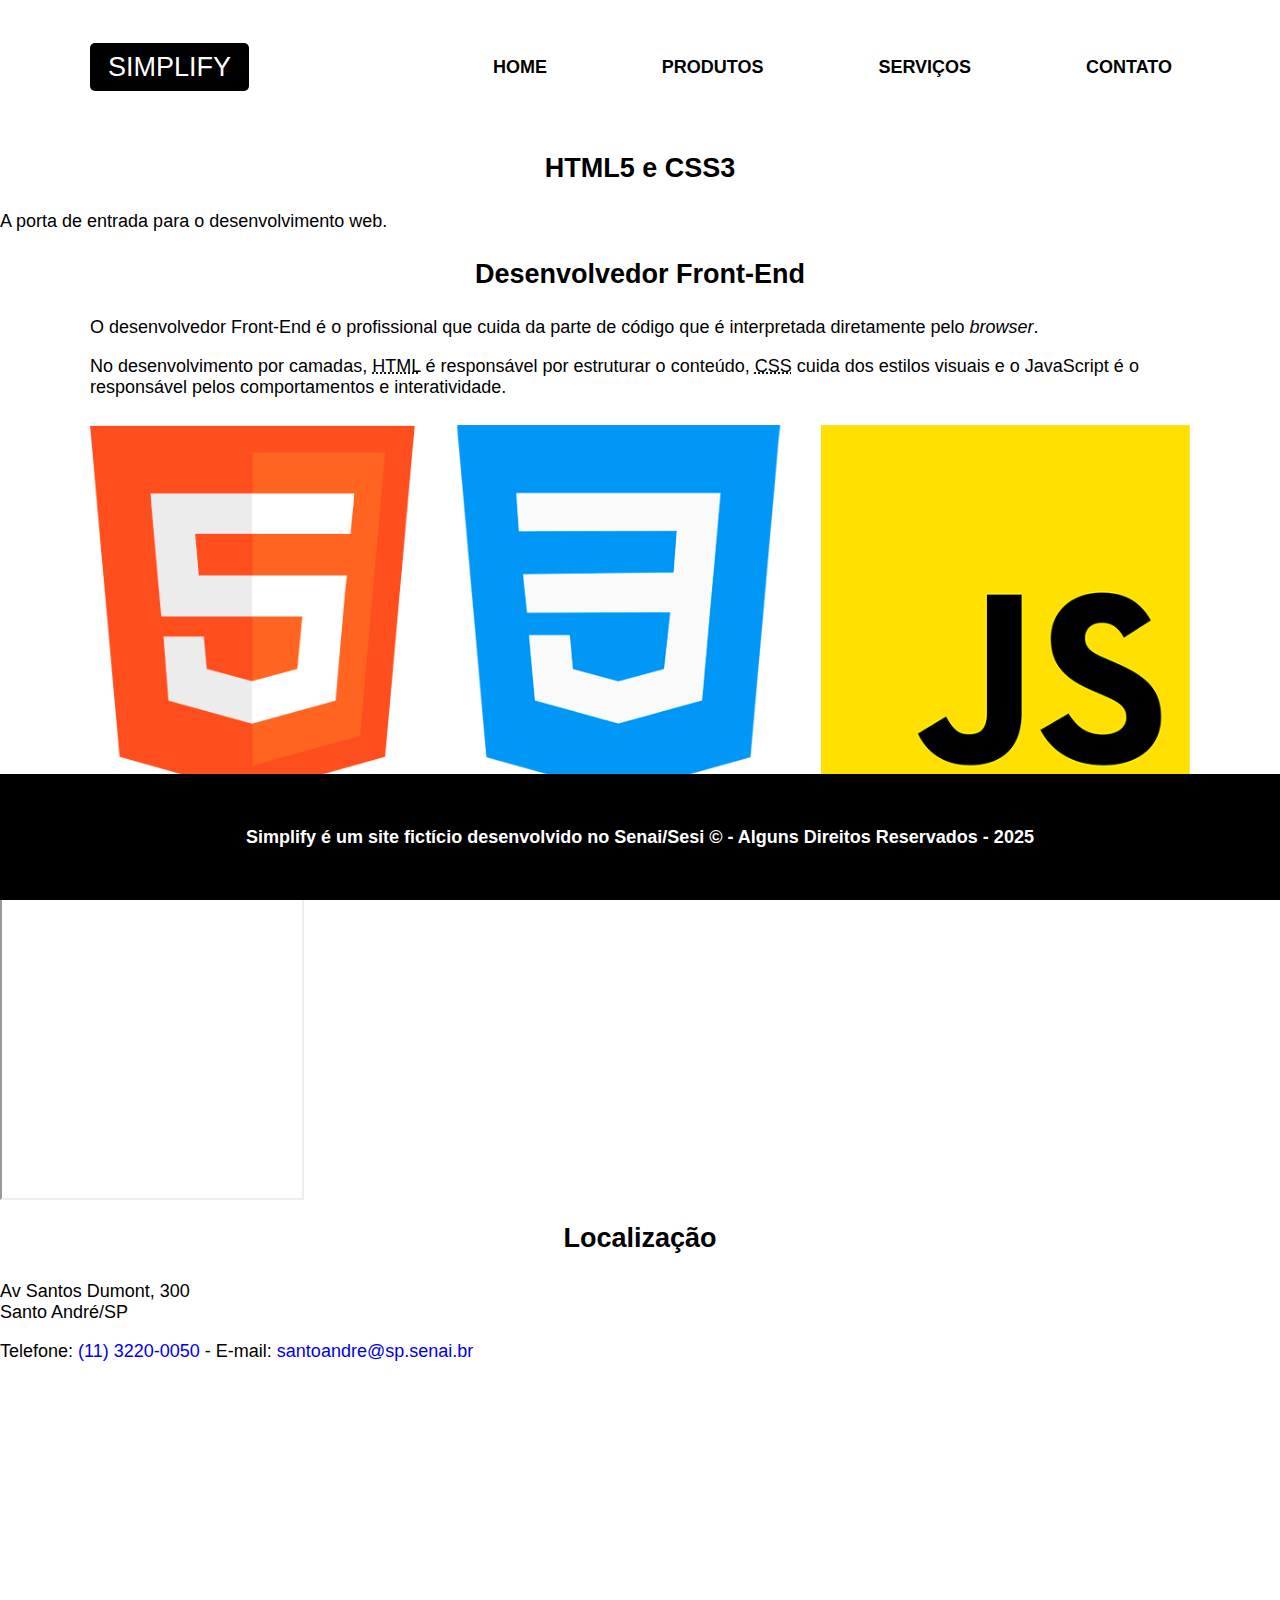
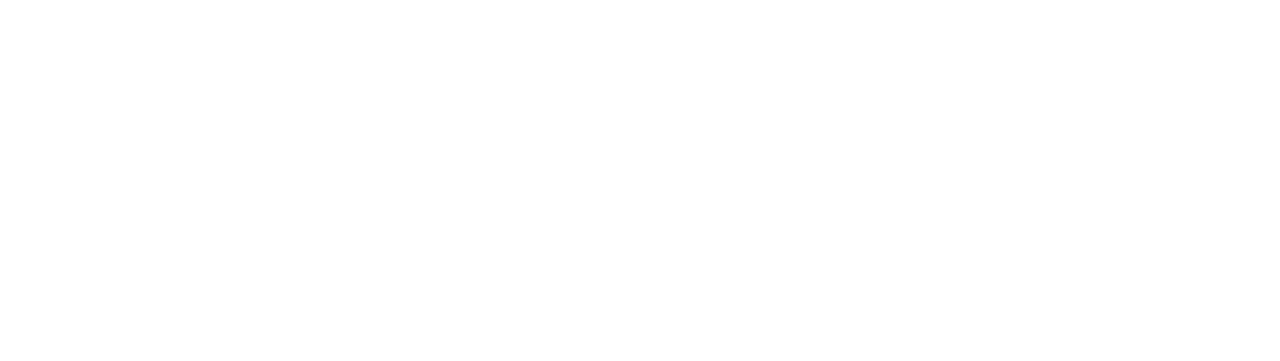
<file: index.html>
<!-- Digitar aqui (index.html) --><!DOCTYPE html>
<html lang="pt-br">
<head>
  <meta charset="UTF-8"> <!-- Define a codificação de caracteres -->
  <meta name="viewport" content="width=device-width, initial-scale=1.0"> <!-- Responsividade em dispositivos móveis -->

  <title>Simplify - A porta de entrada para o desenvolvimento web</title> <!-- Título exibido na aba do navegador -->

  <!-- Ícone exibido na aba do navegador -->
  <link rel="shortcut icon" href="imagens/favicon.png" type="image/x-icon">

  <!-- Metadados para SEO -->
  <meta name="description" content="Simplify é a maneira mais fácil de você entrar no mundo de desenvolvimento Front-End">
  <meta name="keywords" content="front-end, html, css, js">

  <!-- Estilos globais -->
  <link rel="stylesheet" href="css/style.css">
  <!-- Estilos da página (index.html) -->
  <link rel="stylesheet" href="css/index.css">
</head>
<body>

  <!-- Cabeçalho do site -->
  <header>
    <div class="limitador">
      <!-- Logotipo com link para a página inicial -->
      <h1><a href="index.html" title="Página inicial Simplify">Simplify</a></h1>

      <!-- Menu de navegação -->
      <nav>
        <ul class="menu">
          <li><a href="index.html" title="página inicial">Home</a></li>
          <li><a href="produtos.html" title="conheça nossos produtos">Produtos</a></li>
          <li><a href="servicos.html" title="conheça nossos serviços">Serviços</a></li>
          <li><a href="contato.html" title="fale com a equipe Simplify">Contato</a></li>
        </ul>
      </nav>
    </div>
  </header>

  <!-- Conteúdo principal -->
  <main>

    <!-- Seção em destaque na página inicial -->
    <section class="destaque">
      <div>
        <h2>HTML5 e CSS3</h2>
        <p>A porta de entrada para o desenvolvimento web.</p>
      </div>
    </section>

    <!-- Seção sobre Front-End -->
    <section class="limitador front-end">
      <h2>Desenvolvedor Front-End</h2>
      <p>O desenvolvedor Front-End é o profissional que cuida da parte de código que é interpretada diretamente pelo <i>browser</i>.</p>
      <p>No desenvolvimento por camadas,
        <abbr title="HyperText Markup Language">HTML</abbr> é responsável por estruturar o conteúdo,
        <abbr title="Cascading Style Sheets">CSS</abbr> cuida dos estilos visuais e o JavaScript é o responsável pelos comportamentos e interatividade.
      </p>

      <!-- Imagem ilustrativa das linguagens -->
      <figure>
        <img src="imagens/linguagens.png" alt="Logotipo das linguagens HTML, CSS e JavaScript">
      </figure>
    </section>

    <!-- Seção com vídeo incorporado do YouTube -->
    <section class="historia">
      <h2>História da Internet</h2>
      <iframe height="315" src="https://www.youtube.com/embed/jlkvzG1UMk" 
        title="YouTube video player" 
        allow="accelerometer; autoplay; clipboard-write; encrypted-media; gyroscope; picture-in-picture" 
        allowfullscreen></iframe>
    </section>

    <!-- Seção com informações de contato e localização -->
    <section class="localizacao">
      <h2>Localização</h2>
      <p>Av Santos Dumont, 300<br>Santo André/SP</p>
      <p>Telefone: <a href="tel:+55113220050">(11) 3220-0050</a> - 
      E-mail: <a href="mailto:santoandre@sp.senai.br">santoandre@sp.senai.br</a></p>

      <!-- Mapa incorporado do Google Maps -->
      <iframe src="https://www.google.com/maps/embed?pb=!1m18!1m12!1m3!1d3654.8399583442348!2d-46.54157838491561!3d-23.64573570942851!2m3!1f0!2f0!3f0!3m2!1i1024!2i768!4f13.1!3m3!1m2!1s0x94ce43f1533399af%3A0x56e0725a3d209f25!2sAv.%20Santos%20Dumont%2C%20300%20-%20Vila%20Alda%2C%20Santo%20Andr%C3%A9%20-%20SP%2C%2009015-320!5e0!3m2!1spt-BR!2sbr!4v1665416075902!5m2!1spt-BR!2sbr" 
        width="600" height="450" style="border:0;" allowfullscreen="" loading="lazy"></iframe>
    </section>
  </main>

  <!-- Rodapé -->
  <footer>
    <p>Simplify é um site fictício desenvolvido no Senai/Sesi © - Alguns Direitos Reservados - 2025</p>
  </footer>

</body>
</html>
</file>
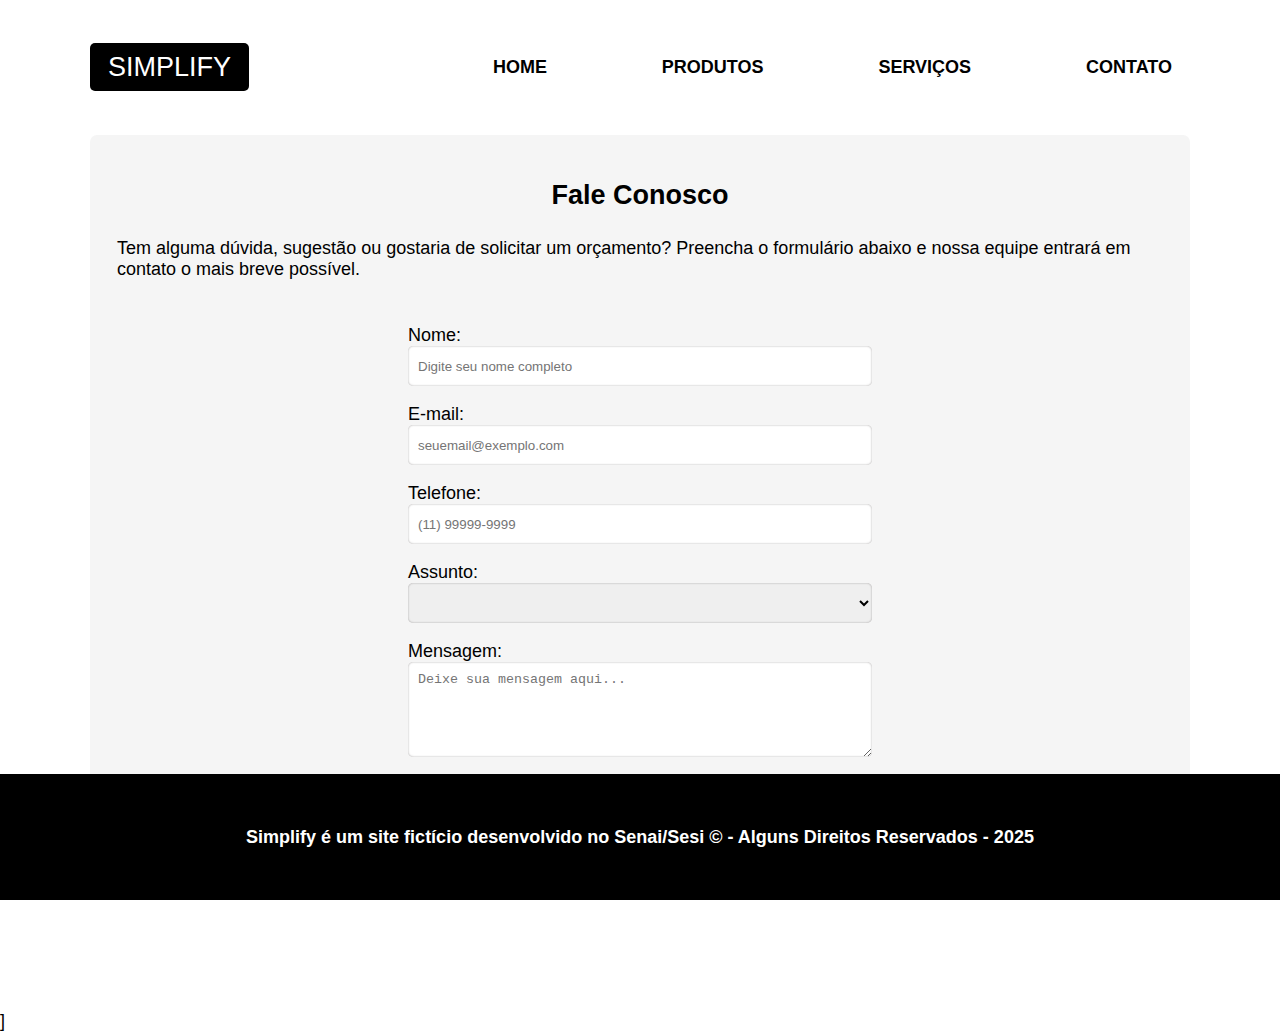
<file: contato.html>
<!-- Digitar aqui (contato.html) -->
 <!DOCTYPE html>
<html lang="pt-br">
<head>
  <meta charset="UTF-8"> <!-- Define a codificação de caracteres -->
  <meta name="viewport" content="width=device-width, initial-scale=1.0"> <!-- Torna o site responsivo em dispositivos móveis -->

  <title>Simplify - Contato</title> <!-- Título da aba do navegador -->

  <!-- Ícone que aparece na aba do navegador -->
  <link rel="shortcut icon" href="imagens/favicon.png" type="image/x-icon">

  <!-- Metadados para SEO -->
  <meta name="description" content="Entre em contato com a equipe Simplify para dúvidas, sugestões ou orçamentos.">
  <meta name="keywords" content="contato, orçamento, front-end, email, telefone">

  <!-- Estilos globais -->
  <link rel="stylesheet" href="css/style.css">
  <!-- Estilos da página (contato.html) -->
  <link rel="stylesheet" href="css/contato.css">
</head>
<body>

  <!-- Cabeçalho do site com logotipo e menu -->
  <header>
    <div class="limitador">
      <!-- Logotipo com link para a página inicial -->
      <h1><a href="index.html" title="Página inicial Simplify">Simplify</a></h1>

      <!-- Menu de navegação -->
      <nav>
        <ul class="menu">
          <li><a href="index.html" title="página inicial">Home</a></li>
          <li><a href="produtos.html" title="conheça nossos produtos">Produtos</a></li>
          <li><a href="servicos.html" title="conheça nossos serviços">Serviços</a></li>
          <li><a href="contato.html" title="fale com a equipe Simplify">Contato</a></li>
        </ul>
      </nav>
    </div>
  </header>

  <!-- Conteúdo principal -->
  <main>
    <!-- Seção de formulário de contato -->
    <section class="limitador conteudo">
      <h2>Fale Conosco</h2>
      <p>Tem alguma dúvida, sugestão ou gostaria de solicitar um orçamento? Preencha o formulário abaixo e nossa equipe entrará em contato o mais breve possível.</p>

      <!-- Formulário de contato (enviado via Formspree) -->
      <!-- Obs: Realizar cadastro gratuito em: https://formspree.io/ -->
      <form action="https://formspree.io/f/xrbrzzkk" method="post">

        <!-- Campo de nome -->
        <div>
          <label for="nome">Nome:</label>
          <input type="text" name="nome" id="nome" required placeholder="Digite seu nome completo">
        </div>

        <!-- Campo de e-mail -->
        <div>
          <label for="email">E-mail:</label>
          <input type="email" name="email" id="email" required placeholder="seuemail@exemplo.com">
        </div>

        <!-- Campo de telefone -->
        <div>
          <label for="telefone">Telefone:</label>
          <input type="tel" name="telefone" id="telefone" placeholder="(11) 99999-9999">
        </div>

        <!-- Campo de seleção para assunto -->
        <div>
          <label for="assunto">Assunto:</label>
          <select name="assunto" id="assunto" required>
            <option value=""></option> <!-- Opção em branco para forçar escolha -->
            <option value="Dúvidas">Dúvidas</option>
            <option value="Orçamento">Orçamento</option>
            <option value="Elogios">Elogios</option>
            <option value="Reclamações">Reclamações</option>
          </select>
        </div>

        <!-- Campo de mensagem -->
        <div>
          <label for="mensagem">Mensagem:</label><br>
          <textarea name="mensagem" id="mensagem" rows="5" maxlength="500" placeholder="Deixe sua mensagem aqui..."></textarea>
        </div>

        <!-- Botão para enviar o formulário -->
        <button type="submit">Enviar dados</button>
      </form>
    </section>
  </main>

  <!-- Rodapé -->
  <footer>
    <p>Simplify é um site fictício desenvolvido no Senai/Sesi © - Alguns Direitos Reservados - 2025</p>
  </footer>

</body>
</html>
]
</file>
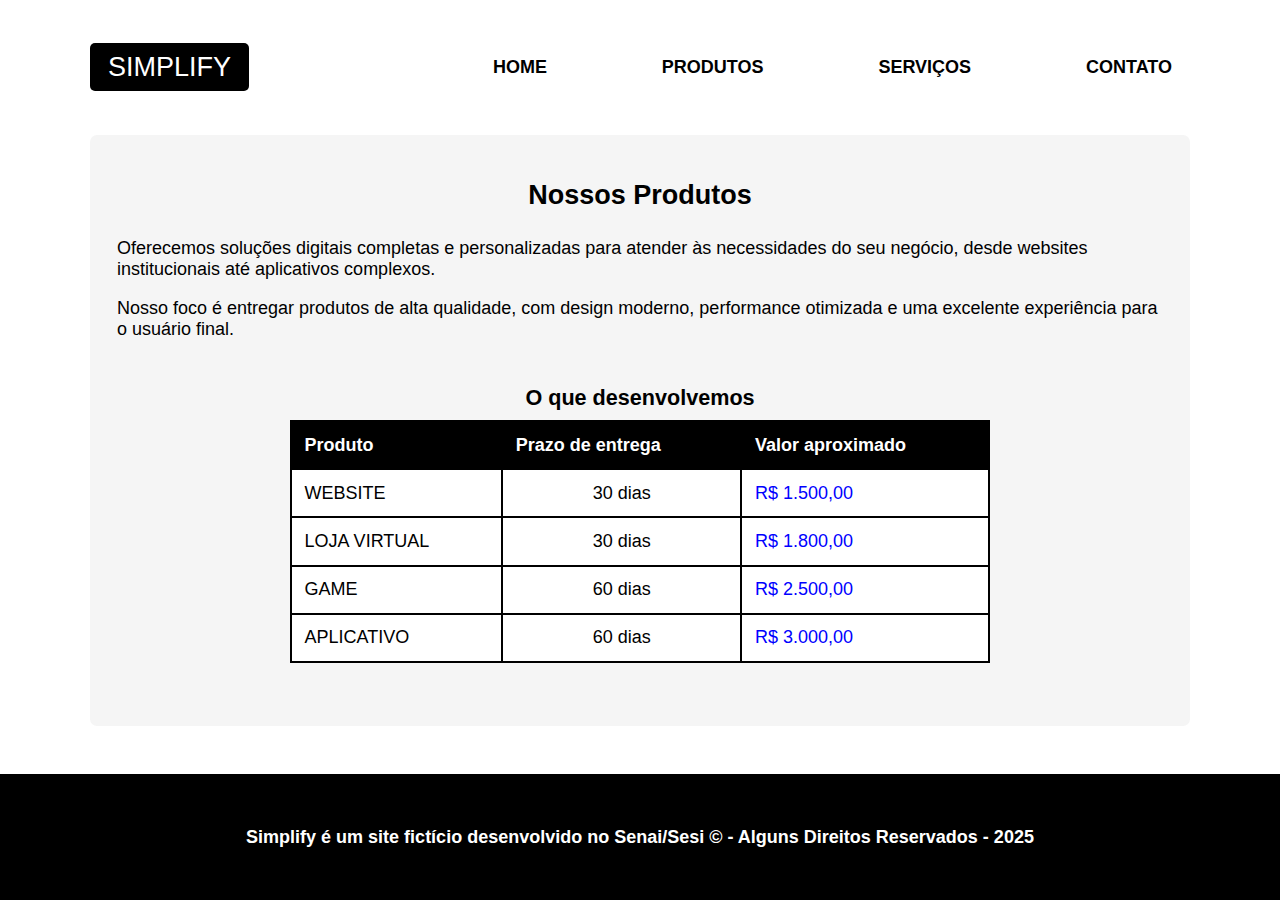
<file: produtos.html>
<!DOCTYPE html> 
<html lang="pt-br"> 
<head>
    <meta charset="UTF-8"> <!-- Define a codificação de caracteres -->
    <meta name="viewport" content="width=device-width, initial-scale=1.0"> <!-- Responsividade em dispositivos móveis -->
    
    <title>Simplify - Produtos</title> <!-- Título exibido na aba do navegador -->

    <!-- Ícone da aba do navegador -->
    <link rel="shortcut icon" href="imagens/favicon.png" type="image/x-icon">

    <!-- Metadados para SEO -->
    <meta name="description" content="Conheça os produtos de desenvolvimento web oferecidos pela Simplify.">
    <meta name="keywords" content="website, loja virtual, game, aplicativo">

    <!-- Estilos globais -->
    <link rel="stylesheet" href="css/style.css">
    <!-- Estilos da página (produtos.html) -->
    <link rel="stylesheet" href="css/produtos.css">
</head>
<body>
    <!-- Cabeçalho do site com logotipo e menu -->
    <header>
        <div class="limitador">
            <!-- Logotipo com link para a página inicial -->
            <h1><a href="index.html" title="Página inicial Simplify">Simplify</a></h1>

            <!-- Menu de navegação -->
            <nav>
                <ul class="menu">
                    <li><a href="index.html" title="página inicial">Home</a></li>
                    <li><a href="produtos.html" title="conheça nossos produtos">Produtos</a></li>
                    <li><a href="servicos.html" title="conheça nossos serviços">Serviços</a></li>
                    <li><a href="contato.html" title="fale com a equipe Simplify">Contato</a></li>
                </ul>
            </nav>
        </div>
    </header>

    <!-- Conteúdo principal -->
    <main>
        <!-- Seção com descrição dos produtos -->
        <section class="limitador conteudo">
            <h2>Nossos Produtos</h2>
            <p>Oferecemos soluções digitais completas e personalizadas para atender às necessidades do seu negócio, desde websites institucionais até aplicativos complexos.</p>
            <p>Nosso foco é entregar produtos de alta qualidade, com design moderno, performance otimizada e uma excelente experiência para o usuário final.</p>

            <!-- Tabela com informações dos produtos -->
            <table>
                <caption>O que desenvolvemos</caption> <!-- Título da tabela -->
                
                <!-- Cabeçalho da tabela -->
                <thead>
                    <tr>
                        <th>Produto</th>
                        <th>Prazo de entrega</th>
                        <th>Valor aproximado</th>
                    </tr>
                </thead>
                
                <!-- Corpo da tabela com os dados -->
                <tbody>
                    <tr>
                        <td>Website</td>
                        <td>30 dias</td>
                        <td>R$ 1.500,00</td>
                    </tr>
                    <tr>
                        <td>Loja Virtual</td>
                        <td>30 dias</td>
                        <td>R$ 1.800,00</td>
                    </tr>
                    <tr>
                        <td>Game</td>
                        <td>60 dias</td>
                        <td>R$ 2.500,00</td>
                    </tr>
                    <tr>
                        <td>Aplicativo</td>
                        <td>60 dias</td>
                        <td>R$ 3.000,00</td>
                    </tr>
                </tbody>
            </table>
        </section>
    </main>

    <!-- Rodapé -->
    <footer>
        <p>Simplify é um site fictício desenvolvido no Senai/Sesi © - Alguns Direitos Reservados - 2025</p>
    </footer>
</body>
</html>
</file>
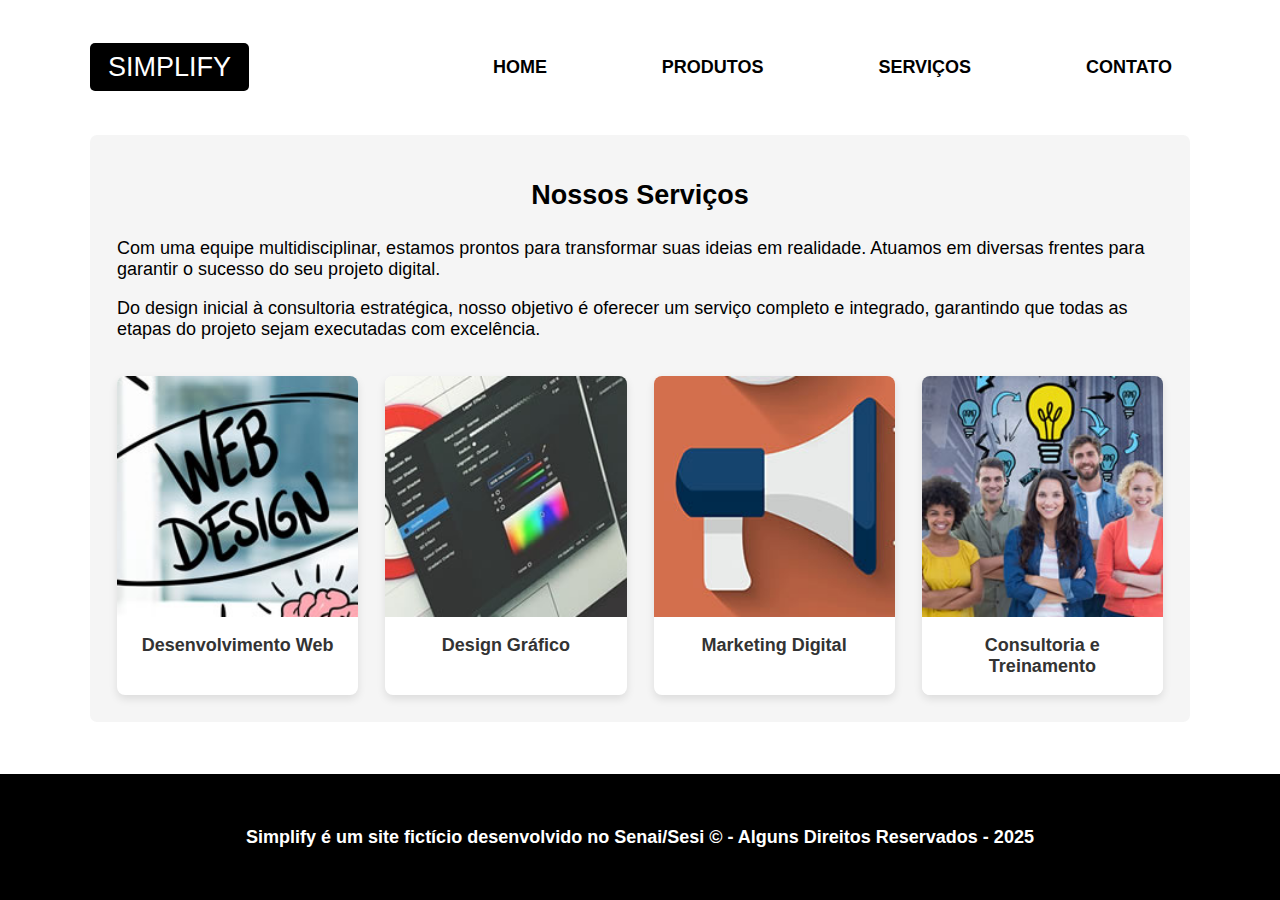
<file: servicos.html>
<!DOCTYPE html> 
<html lang="pt-br"> 
<head>
    <meta charset="UTF-8"> <!-- Define a codificação de caracteres -->
    <meta name="viewport" content="width=device-width, initial-scale=1.0"> <!-- Torna o site responsivo em dispositivos móveis -->

    <title>Simplify - Serviços</title> <!-- Título exibido na aba do navegador -->

    <!-- Ícone da aba do navegador -->
    <link rel="shortcut icon" href="imagens/favicon.png" type="image/x-icon">

    <!-- Metadados para SEO -->
    <meta name="description" content="Serviços oferecidos pela Simplify, como desenvolvimento web, design e marketing.">
    <meta name="keywords" content="web design, design gráfico, marketing digital, consultoria">

    <!-- Estilos globais -->
    <link rel="stylesheet" href="css/style.css">
    <!-- Estilos da página (servicos.html) -->
    <link rel="stylesheet" href="css/servicos.css">
</head>
<body>
    <!-- Cabeçalho do site com logotipo e menu de navegação -->
    <header>
        <div class="limitador">
            <!-- Logotipo com link para a página inicial -->
            <h1><a href="index.html" title="Página inicial Simplify">Simplify</a></h1>

            <!-- Menu principal -->
            <nav>
                <ul class="menu">
                    <li><a href="index.html" title="página inicial">Home</a></li>
                    <li><a href="produtos.html" title="conheça nossos produtos">Produtos</a></li>
                    <li><a href="servicos.html" title="conheça nossos serviços">Serviços</a></li>
                    <li><a href="contato.html" title="fale com a equipe Simplify">Contato</a></li>
                </ul>
            </nav>
        </div>
    </header>
    
    <!-- Conteúdo principal -->
    <main>
        <!-- Seção de serviços -->
        <section class="limitador conteudo">
            <h2>Nossos Serviços</h2>
            <p>Com uma equipe multidisciplinar, estamos prontos para transformar suas ideias em realidade. Atuamos em diversas frentes para garantir o sucesso do seu projeto digital.</p>
            <p>Do design inicial à consultoria estratégica, nosso objetivo é oferecer um serviço completo e integrado, garantindo que todas as etapas do projeto sejam executadas com excelência.</p>

            <!-- Galeria de serviços oferecidos -->
            <div class="galeria-servicos">
                
                <!-- Serviço: Desenvolvimento Web -->
                <figure>
                    <img src="imagens/desenvolvimento-web-mini.jpg" alt="Ilustração de desenvolvimento web">
                    <figcaption>Desenvolvimento Web</figcaption>
                </figure>
                
                <!-- Serviço: Design Gráfico -->
                <figure>
                    <img src="imagens/design-grafico-mini.jpg" alt="Ilustração de design gráfico">
                    <figcaption>Design Gráfico</figcaption>
                </figure>

                <!-- Serviço: Marketing Digital -->
                <figure>
                    <img src="imagens/marketing-digital-mini.jpg" alt="Ilustração de marketing digital">
                    <figcaption>Marketing Digital</figcaption>
                </figure>

                <!-- Serviço: Consultoria e Treinamento -->
                <figure>
                    <img src="imagens/consultoria-treinamento-mini.jpg" alt="Pessoas em uma reunião de consultoria">
                    <figcaption>Consultoria e Treinamento</figcaption>
                </figure>

            </div>
        </section>
    </main>

    <!-- Rodapé -->
    <footer>
        <p>Simplify é um site fictício desenvolvido no Senai/Sesi © - Alguns Direitos Reservados - 2025</p>
    </footer>
</body>
</html>
</file>
<file: css/index.css>
/* ================================================================== */
/* ARQUIVO: index.css
/* DESCRIÇÃO: Estilos exclusivos para a página inicial (index.html).
/* ================================================================== */

/* Seção de destaque principal com imagem de fundo */

/* Continuar digitação (deste ponto) */
</file>
<file: css/contato.css>
/* ========================================================= */
/* ARQUIVO: contato.css */
/* DESCRIÇÃO: Estilos exclusivos para o formulário da página de contato. */
/* ========================================================= */

/* Estilo do container do formulário */
form {
  max-width: 500px;
  width: 95%;
  margin: auto;
  background-color: whitesmoke;
  padding: 1rem;
  border-radius: 10px;
}

/* Espaçamento entre os campos do formulário */
form div {
  margin-top: 1rem;
}

/* Estilo para campos de texto, email, select, etc. */
/* O seletor :not() exclui os inputs do tipo radio e checkbox */
input:not([type="radio"]):not([type="checkbox"]),
select,
textarea {
  width: 100%;
  height: 40px;
  border: none;
  padding: 0 10px;
  box-shadow: rgba(82, 76, 76, 0.5) 0 0 2px inset;
  border-radius: 5px;
}

/* Ajuste de altura para o campo de mensagem */
textarea {
  height: auto;
  padding: 10px;
}

/* Botão de envio do formulário */
button[type="submit"] {
  background-color: #000;
  color: #fff;
  border: none;
  padding: 1rem;
  font-weight: bold;
  margin-top: 1rem;
  width: 100%;
  cursor: pointer;
  border-radius: 5px;
  transition: background-color 0.3s ease; /* Efeito suave na transição */
}

/* Efeito hover para o botão de envio */
button[type="submit"]:hover,
button[type="submit"]:focus {
  background-color: rgb(82, 76, 76);
}
</file>
<file: css/produtos.css>
/* ================================================================== */
/* ARQUIVO: produtos.css
/* DESCRIÇÃO: Estilos exclusivos para a página de produtos.
/* ================================================================== */

/* Formatação da tabela de produtos */
table {
  width: 100%;
  max-width: 700px;
  margin: 2rem auto;
  border-collapse: collapse; /* Une as bordas das células */
}

/* Estilo geral para a tabela, cabeçalho e células */
table, th, td {
  border: 2px solid black;
}

/* Título (legenda) da tabela */
caption {
  font-weight: bold;
  font-size: 1.2rem;
  padding-bottom: 0.5rem;
}

/* Células do cabeçalho (th) */
th {
  background-color: #000;
  color: #fff;
}

/* Células de dados (td) */
td {
  background-color: #fff;
}

th, td {
  padding: 0.7rem;
  text-align: left;
}

/* Estilização específica para cada coluna da tabela */
td:nth-child(1) { text-transform: uppercase; } /* Coluna 1: Produto */
td:nth-child(2) { text-align: center; }      /* Coluna 2: Prazo */
td:nth-child(3) { color: blue; }             /* Coluna 3: Valor */
</file>
<file: css/servicos.css>
/* ================================================================== */
/* ARQUIVO: servicos.css
/* DESCRIÇÃO: Estilos exclusivos para a página de serviços.
/* ================================================================== */

/* ------------------------------------------------------------------ */
/* 1. GALERIA DE SERVIÇOS
/* ------------------------------------------------------------------ */

/* Estiliza o container <figure> que agrupa as imagens dos serviços */
.galeria-servicos {
  display: grid; /* Ativa o layout em grid */
  grid-template-columns: 1fr; /* Por padrão, uma única coluna (para telas pequenas) */
  gap: 1.5rem; /* Espaçamento de 24px entre os itens da galeria */
  margin-top: 1.5rem; /* Adiciona um espaço acima da galeria */
}

/* Estiliza cada item individual da galeria (a tag <figure> dentro da galeria) */
.galeria-servicos figure {
  margin: 0; /* Remove a margem padrão da tag <figure> */
  text-align: center;
  background-color: #fff;
  border-radius: 8px; /* Bordas arredondadas */
  box-shadow: 0 4px 8px rgba(0, 0, 0, 0.1); /* Sombra suave */
  overflow: hidden; /* Garante que a imagem não ultrapasse as bordas arredondadas */
  transition: transform 0.3s ease, box-shadow 0.3s ease; /* Animação suave */
}

/* Efeito ao passar o mouse sobre um item da galeria */
.galeria-servicos figure:hover {
  transform: translateY(-5px); /* Move o card levemente para cima */
  box-shadow: 0 6px 12px rgba(0, 0, 0, 0.15); /* Aumenta a sombra para dar destaque */
}

/* Estiliza as imagens dentro da galeria */
.galeria-servicos img {
  width: 100%; /* Faz a imagem ocupar toda a largura do container */
  height: auto;
  display: block; /* Remove espaços extras abaixo da imagem */
}

/* Estiliza a legenda (título) de cada imagem */
.galeria-servicos figcaption {
  padding: 1rem; /* Espaçamento interno */
  font-weight: bold;
  color: #333;
  background-color: #fff;
}


/* ------------------------------------------------------------------ */
/* 2. RESPONSIVIDADE DA GALERIA
/* ------------------------------------------------------------------ */

/* Para telas com 600px de largura ou mais */
@media screen and (min-width: 600px) {
  .galeria-servicos {
    /* Altera o grid para ter duas colunas */
    grid-template-columns: repeat(2, 1fr); 
  }
}

/* Para telas com 900px de largura ou mais */
@media screen and (min-width: 900px) {
  .galeria-servicos {
    /* Altera o grid para ter quatro colunas */
    grid-template-columns: repeat(4, 1fr); 
  }
}
</file>
<file: css/style.css>
/* Reset básico para garantir consistência entre navegadores */

/* Continuar digitação (deste ponto) */
/* --------------------------------------------------------------
ARQUIVO: Style.css
DESCRIÇÃO: Estilos globais e componentes comuns a todo o site.
--------------------------------------------------------------- */

/* --------------------------------------------------------------
1. ESTILOS GLOBAIS (Reset, Body, Tipografia)
--------------------------------------------------------------- */

/* Reset básico para garantir consistência entre navegadores */
* {
  margin: 0;
  padding: 0;
  box-sizing: border-box;
}

/* Define a fonte base do documento para cálculos de 'rem' */
html {
  font-size: 14px;
}

/* Estilos gerais do corpo da página */
body {
  background-color: white;
  font-family: "Segoe UI", Tahoma, Geneva, Verdana, sans-serif;
}

/* Remove o sublinhado padrão dos links */
a {
  text-decoration: none;
}

/* Torna as imagens responsivas por padrão */
img {
  max-width: 100%;
}

/* --------------------------------------------------------------
2. LAYOUT PRINCIPAL (Header, Navegação, Limitador, Footer)
--------------------------------------------------------------- */

/* Classe "limitador" para centralizar o conteúdo principal */
.limitador {
  max-width: 1100px; /* Largura máxima do conteúdo */
  width: 95vw; /* Ocupa 95% da largura da tela */
  margin: auto; /* Centraliza horizontalmente */
}

/* Cabeçalho */
header {
  background-color: #fff;
  position: sticky; /* Mantém o cabeçalho fixo no topo ao rolar */
  top: 0;
  z-index: 99; /* Garante que o cabeçalho fique sobre outros elementos */
}

header .limitador {
  display: flex;
  justify-content: space-between;
  align-items: center;
}

/* Logotipo */
h1 {
  font-family: Impact, Haettenschweiler, "Arial Narrow Bold", sans-serif;
  font-weight: normal;
  font-size: 1.5rem; /* 1.5 x 14px = 21px */
  text-transform: uppercase;
}

h1 a {
  color: white;
  background-color: black;
  padding: 0.5rem 1rem;
  border-radius: 5px;
}

/* Navegação e Menu */
nav {
  width: 65%;
}

ul.menu {
  list-style: none;
}

.menu a {
  display: flex;
  justify-content: center;
  align-items: center;
  height: 50px;
  color: black;
  font-weight: bold;
  text-transform: uppercase;
}

.menu a:hover,
.menu a:active {
  background-color: gainsboro;
  border-radius: 20px 20px 0 0;
}

/* Rodapé */
footer {
  background-color: #000;
  color: #fff;
  font-weight: bold;
  text-align: center;
  height: 14vh;
  display: flex;
  justify-content: center;
  align-items: center;
  position: fixed; /* Fixo na parte inferior da tela */
  bottom: 0;
  width: 100%;
}

/* --------------------------------------------------------------
3. ESTILOS GENÉRICOS PARA PÁGINAS INTERNAS
--------------------------------------------------------------- */

.conteudo {
  background-color: whitesmoke;
  padding: 1.5rem;
  border-radius: 7px;
}

main {
  /* Espaçamento inferior para evitar que o rodapé fixo sobreponha o conteúdo */
  margin-bottom: 15vh;
}

section h2 {
  text-align: center;
  padding: 1rem;
}

section p {
  padding: 0.5rem 0;
}

figure {
  text-align: center;
  margin: 1rem 0;
}

/* --------------------------------------------------------------
4. RESPONSIVIDADE (Media Queries)
--------------------------------------------------------------- */

/* Estilos para telas a partir de 768px (tablets e desktops) */
@media screen and (min-width: 768px) {
  html {
    font-size: 18px; /* Aumenta a fonte base para melhor leitura */
  }

  header .limitador {
    height: 15vh;
  }

  .menu {
    display: flex;
    justify-content: space-between;
  }

  .menu a {
    padding: 0 1rem;
  }
}
</file>
